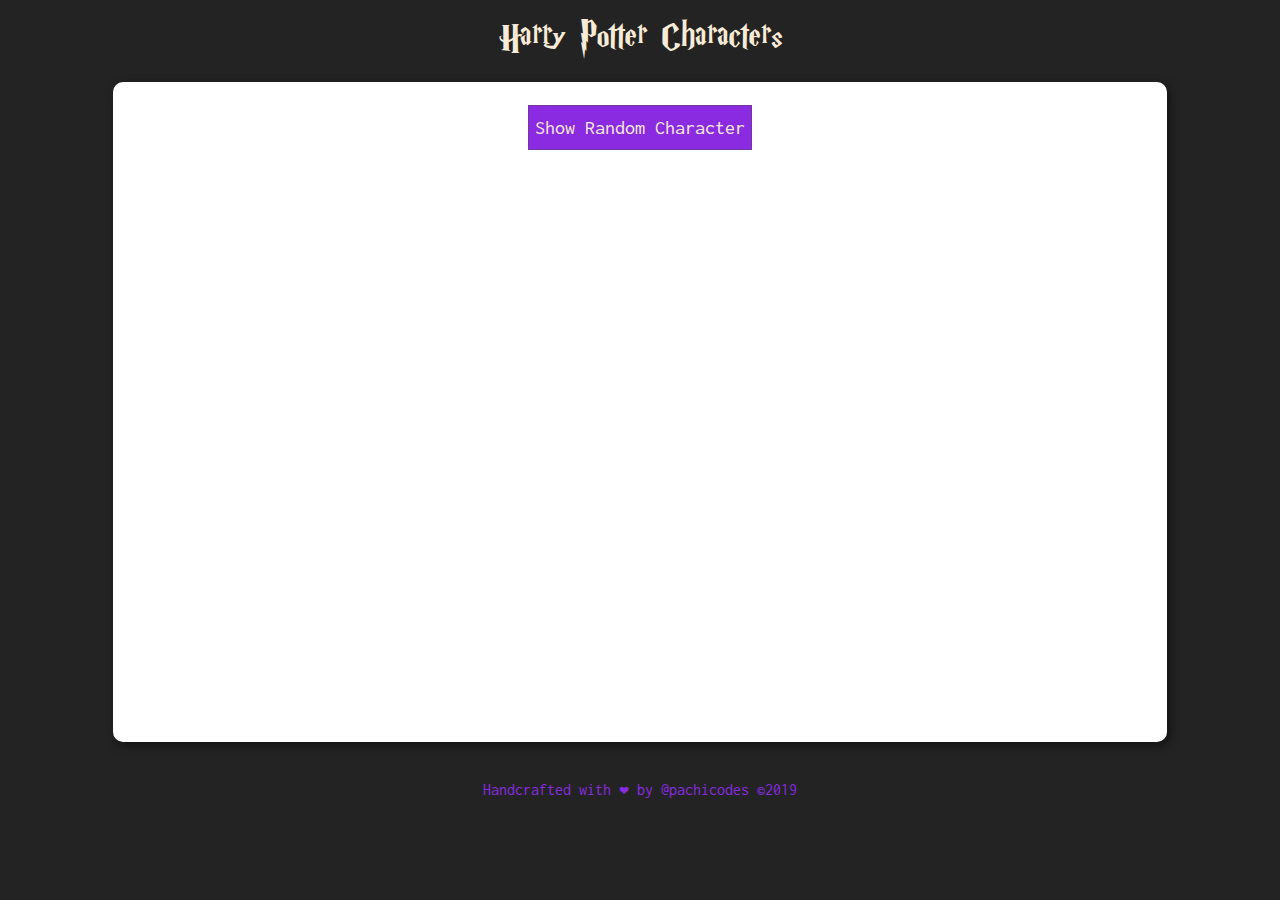
<file: index.html>
<!DOCTYPE html>
<html lang="en">
    <head>
        <meta charset="UTF-8">
        <meta http-equiv="Content-Security-Policy" content="upgrade-insecure-requests">
        <meta name="viewport" content="width=device-width, initial-scale=1.0">
        <meta http-equiv="X-UA-Compatible" content="ie=edge">
        <title>Harry Potter Characters</title>
        <link rel="stylesheet" type="text/css" href="css/reset.css">
        <link rel="stylesheet" type="text/css" href="css/main.css">
        <link href="https://fonts.googleapis.com/css?family=Inconsolata&display=swap" rel="stylesheet">
    </head>
    <body>
        <header>
            <h1>Harry Potter Characters</h1>
        </header>
    
        <main>
            <div>
                <button data-btn class="btn">Show Random Character</button>
            </div>
        
            <div data-res class="res">                       
            </div>
        </main>
    
        <footer class="footer">
            <p class="pachi"><a class="pachi__com" href="http://pachicodes.com/" target="_blank">Handcrafted with &#10084; by @pachicodes ©2019</a> </p>
        </footer>    
    </body>
    
    <script src="js/main.js"></script>  
</html>
</file>
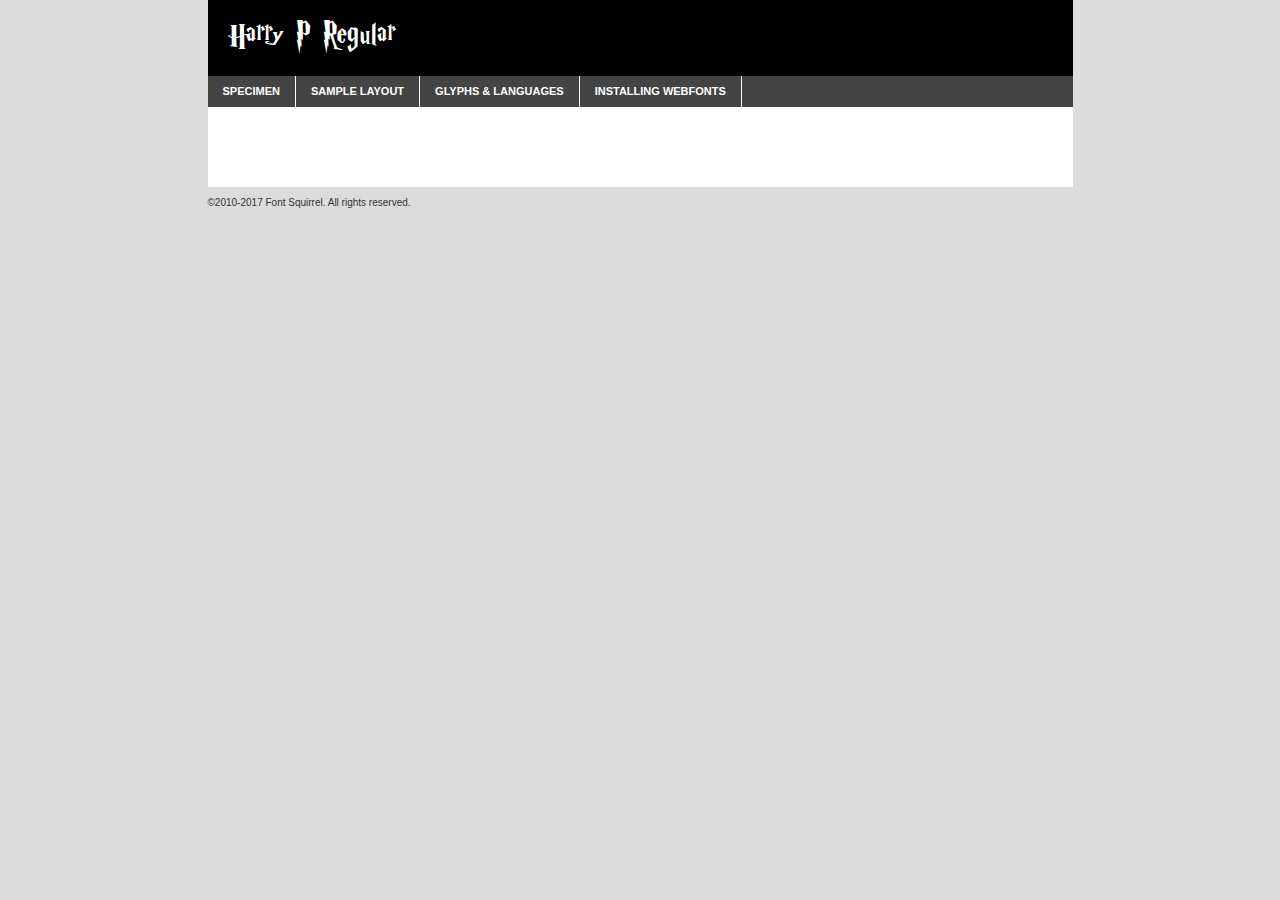
<file: fonts/harry_p/harryp__-demo.html>
<!DOCTYPE html PUBLIC "-//W3C//DTD XHTML 1.0 Transitional//EN"
	"http://www.w3.org/TR/xhtml1/DTD/xhtml1-transitional.dtd">

<html xmlns="http://www.w3.org/1999/xhtml" xml:lang="en" lang="en">
<head>
	<meta http-equiv="Content-Type" content="text/html; charset=utf-8" />
	<script src="http://ajax.googleapis.com/ajax/libs/jquery/1.7.2/jquery.min.js" type="text/javascript" charset="utf-8"></script>
	<script type="text/javascript">
	(function($){$.fn.easyTabs=function(option){var param=jQuery.extend({fadeSpeed:"fast",defaultContent:1,activeClass:'active'},option);$(this).each(function(){var thisId="#"+this.id;if(param.defaultContent==''){param.defaultContent=1;}
	if(typeof param.defaultContent=="number")
	{var defaultTab=$(thisId+" .tabs li:eq("+(param.defaultContent-1)+") a").attr('href').substr(1);}else{var defaultTab=param.defaultContent;}
	$(thisId+" .tabs li a").each(function(){var tabToHide=$(this).attr('href').substr(1);$("#"+tabToHide).addClass('easytabs-tab-content');});hideAll();changeContent(defaultTab);function hideAll(){$(thisId+" .easytabs-tab-content").hide();}
	function changeContent(tabId){hideAll();$(thisId+" .tabs li").removeClass(param.activeClass);$(thisId+" .tabs li a[href=#"+tabId+"]").closest('li').addClass(param.activeClass);if(param.fadeSpeed!="none")
	{$(thisId+" #"+tabId).fadeIn(param.fadeSpeed);}else{$(thisId+" #"+tabId).show();}}
	$(thisId+" .tabs li").click(function(){var tabId=$(this).find('a').attr('href').substr(1);changeContent(tabId);return false;});});}})(jQuery);
	</script>
	<link rel="stylesheet" href="specimen_files/specimen_stylesheet.css" type="text/css" charset="utf-8" />
	<link rel="stylesheet" href="stylesheet.css" type="text/css" charset="utf-8" />

	<style type="text/css">
					body{
				font-family: 'harry_pregular';
							}
		</style>

	<title>Harry P Regular Specimen</title>
	
	
	<script type="text/javascript" charset="utf-8">
		$(document).ready(function() {
			$('#container').easyTabs({defaultContent:1});
		});
	</script>
</head>

<body>
<div id="container">
	<div id="header">
		Harry P Regular	</div>
	<ul class="tabs">
		<li><a href="#specimen">Specimen</a></li>
		<li><a href="#layout">Sample Layout</a></li>
				<li><a href="#glyphs">Glyphs &amp; Languages</a></li>
		<li><a href="#installing">Installing Webfonts</a></li>
		
	</ul>
	
	<div id="main_content">

		
			<div id="specimen">
		
				<div class="section">
					<div class="grid12 firstcol">
						<div class="huge">AaBb</div>
					</div>
				</div>
		
				<div class="section">
					<div class="glyph_range">A&#x200B;B&#x200b;C&#x200b;D&#x200b;E&#x200b;F&#x200b;G&#x200b;H&#x200b;I&#x200b;J&#x200b;K&#x200b;L&#x200b;M&#x200b;N&#x200b;O&#x200b;P&#x200b;Q&#x200b;R&#x200b;S&#x200b;T&#x200b;U&#x200b;V&#x200b;W&#x200b;X&#x200b;Y&#x200b;Z&#x200b;a&#x200b;b&#x200b;c&#x200b;d&#x200b;e&#x200b;f&#x200b;g&#x200b;h&#x200b;i&#x200b;j&#x200b;k&#x200b;l&#x200b;m&#x200b;n&#x200b;o&#x200b;p&#x200b;q&#x200b;r&#x200b;s&#x200b;t&#x200b;u&#x200b;v&#x200b;w&#x200b;x&#x200b;y&#x200b;z&#x200b;1&#x200b;2&#x200b;3&#x200b;4&#x200b;5&#x200b;6&#x200b;7&#x200b;8&#x200b;9&#x200b;0&#x200b;&amp;&#x200b;.&#x200b;,&#x200b;?&#x200b;!&#x200b;&#64;&#x200b;(&#x200b;)&#x200b;#&#x200b;$&#x200b;%&#x200b;*&#x200b;+&#x200b;-&#x200b;=&#x200b;:&#x200b;;</div>
				</div>
				<div class="section">
					<div class="grid12 firstcol">
						<table class="sample_table">
							<tr><td>10</td><td class="size10">abcdefghijklmnopqrstuvwxyzABCDEFGHIJKLMNOPQRSTUVWXYZ0123456789abcdefghijklmnopqrstuvwxyzABCDEFGHIJKLMNOPQRSTUVWXYZ0123456789abcdefghijklmnopqrstuvwxyzABCDEFGHIJKLMNOPQRSTUVWXYZ</td></tr>
							<tr><td>11</td><td class="size11">abcdefghijklmnopqrstuvwxyzABCDEFGHIJKLMNOPQRSTUVWXYZ0123456789abcdefghijklmnopqrstuvwxyzABCDEFGHIJKLMNOPQRSTUVWXYZ0123456789abcdefghijklmnopqrstuvwxyzABCDEFGHIJKLMNOPQRSTUVWXYZ</td></tr>
							<tr><td>12</td><td class="size12">abcdefghijklmnopqrstuvwxyzABCDEFGHIJKLMNOPQRSTUVWXYZ0123456789abcdefghijklmnopqrstuvwxyzABCDEFGHIJKLMNOPQRSTUVWXYZ0123456789abcdefghijklmnopqrstuvwxyzABCDEFGHIJKLMNOPQRSTUVWXYZ</td></tr>
							<tr><td>13</td><td class="size13">abcdefghijklmnopqrstuvwxyzABCDEFGHIJKLMNOPQRSTUVWXYZ0123456789abcdefghijklmnopqrstuvwxyzABCDEFGHIJKLMNOPQRSTUVWXYZ0123456789abcdefghijklmnopqrstuvwxyzABCDEFGHIJKLMNOPQRSTUVWXYZ</td></tr>
							<tr><td>14</td><td class="size14">abcdefghijklmnopqrstuvwxyzABCDEFGHIJKLMNOPQRSTUVWXYZ0123456789abcdefghijklmnopqrstuvwxyzABCDEFGHIJKLMNOPQRSTUVWXYZ0123456789abcdefghijklmnopqrstuvwxyzABCDEFGHIJKLMNOPQRSTUVWXYZ</td></tr>
							<tr><td>16</td><td class="size16">abcdefghijklmnopqrstuvwxyzABCDEFGHIJKLMNOPQRSTUVWXYZ0123456789abcdefghijklmnopqrstuvwxyzABCDEFGHIJKLMNOPQRSTUVWXYZ</td></tr>
							<tr><td>18</td><td class="size18">abcdefghijklmnopqrstuvwxyzABCDEFGHIJKLMNOPQRSTUVWXYZ0123456789abcdefghijklmnopqrstuvwxyzABCDEFGHIJKLMNOPQRSTUVWXYZ</td></tr>
							<tr><td>20</td><td class="size20">abcdefghijklmnopqrstuvwxyzABCDEFGHIJKLMNOPQRSTUVWXYZ0123456789abcdefghijklmnopqrstuvwxyzABCDEFGHIJKLMNOPQRSTUVWXYZ</td></tr>
							<tr><td>24</td><td class="size24">abcdefghijklmnopqrstuvwxyzABCDEFGHIJKLMNOPQRSTUVWXYZ0123456789abcdefghijklmnopqrstuvwxyzABCDEFGHIJKLMNOPQRSTUVWXYZ</td></tr>
							<tr><td>30</td><td class="size30">abcdefghijklmnopqrstuvwxyzABCDEFGHIJKLMNOPQRSTUVWXYZ0123456789abcdefghijklmnopqrstuvwxyzABCDEFGHIJKLMNOPQRSTUVWXYZ</td></tr>
							<tr><td>36</td><td class="size36">abcdefghijklmnopqrstuvwxyzABCDEFGHIJKLMNOPQRSTUVWXYZ0123456789abcdefghijklmnopqrstuvwxyzABCDEFGHIJKLMNOPQRSTUVWXYZ</td></tr>
							<tr><td>48</td><td class="size48">abcdefghijklmnopqrstuvwxyzABCDEFGHIJKLMNOPQRSTUVWXYZ0123456789abcdefghijklmnopqrstuvwxyzABCDEFGHIJKLMNOPQRSTUVWXYZ</td></tr>
							<tr><td>60</td><td class="size60">abcdefghijklmnopqrstuvwxyzABCDEFGHIJKLMNOPQRSTUVWXYZ0123456789abcdefghijklmnopqrstuvwxyzABCDEFGHIJKLMNOPQRSTUVWXYZ</td></tr>
							<tr><td>72</td><td class="size72">abcdefghijklmnopqrstuvwxyzABCDEFGHIJKLMNOPQRSTUVWXYZ0123456789abcdefghijklmnopqrstuvwxyzABCDEFGHIJKLMNOPQRSTUVWXYZ</td></tr>
							<tr><td>90</td><td class="size90">abcdefghijklmnopqrstuvwxyzABCDEFGHIJKLMNOPQRSTUVWXYZ0123456789abcdefghijklmnopqrstuvwxyzABCDEFGHIJKLMNOPQRSTUVWXYZ</td></tr>
						</table>
				
					</div>
			
				</div>
		
		
		
								<div class="section" id="bodycomparison">


										<div id="xheight">
				<div class="fontbody">&#x25FC;&#x25FC;&#x25FC;&#x25FC;&#x25FC;&#x25FC;&#x25FC;&#x25FC;&#x25FC;&#x25FC;&#x25FC;&#x25FC;&#x25FC;&#x25FC;&#x25FC;&#x25FC;&#x25FC;&#x25FC;&#x25FC;&#x25FC;&#x25FC;&#x25FC;&#x25FC;&#x25FC;&#x25FC;&#x25FC;&#x25FC;&#x25FC;&#x25FC;&#x25FC;&#x25FC;&#x25FC;&#x25FC;&#x25FC;&#x25FC;&#x25FC;&#x25FC;&#x25FC;&#x25FC;&#x25FC;&#x25FC;&#x25FC;&#x25FC;&#x25FC;&#x25FC;&#x25FC;&#x25FC;&#x25FC;&#x25FC;&#x25FC;&#x25FC;&#x25FC;&#x25FC;&#x25FC;&#x25FC;&#x25FC;&#x25FC;&#x25FC;&#x25FC;&#x25FC;&#x25FC;&#x25FC;&#x25FC;&#x25FC;&#x25FC;&#x25FC;&#x25FC;&#x25FC;&#x25FC;&#x25FC;&#x25FC;&#x25FC;&#x25FC;&#x25FC;&#x25FC;&#x25FC;&#x25FC;&#x25FC;&#x25FC;&#x25FC;&#x25FC;&#x25FC;&#x25FC;&#x25FC;&#x25FC;&#x25FC;&#x25FC;&#x25FC;&#x25FC;&#x25FC;&#x25FC;&#x25FC;&#x25FC;&#x25FC;&#x25FC;&#x25FC;&#x25FC;&#x25FC;&#x25FC;body</div><div class="arialbody">body</div><div class="verdanabody">body</div><div class="georgiabody">body</div></div>
										<div class="fontbody" style="z-index:1">
											body<span>Harry P Regular</span>
										</div>
										<div class="arialbody" style="z-index:1">
											body<span>Arial</span>
										</div>
										<div class="verdanabody" style="z-index:1">
											body<span>Verdana</span>
										</div>
										<div class="georgiabody" style="z-index:1">
											body<span>Georgia</span>
										</div>



								</div>
		
		
				<div class="section psample psample_row1" id="">
					
					<div class="grid2 firstcol">
						<p class="size10"><span>10.</span>Aenean lacinia bibendum nulla sed consectetur. Fusce dapibus, tellus ac cursus commodo, tortor mauris condimentum nibh, ut fermentum massa justo sit amet risus. Nullam id dolor id nibh ultricies vehicula ut id elit. Cum sociis natoque penatibus et magnis dis parturient montes, nascetur ridiculus mus. Nulla vitae elit libero, a pharetra augue.</p>
			
					</div>
					<div class="grid3">
						<p class="size11"><span>11.</span>Aenean lacinia bibendum nulla sed consectetur. Fusce dapibus, tellus ac cursus commodo, tortor mauris condimentum nibh, ut fermentum massa justo sit amet risus. Nullam id dolor id nibh ultricies vehicula ut id elit. Cum sociis natoque penatibus et magnis dis parturient montes, nascetur ridiculus mus. Nulla vitae elit libero, a pharetra augue.</p>
			
					</div>
					<div class="grid3">
						<p class="size12"><span>12.</span>Aenean lacinia bibendum nulla sed consectetur. Fusce dapibus, tellus ac cursus commodo, tortor mauris condimentum nibh, ut fermentum massa justo sit amet risus. Nullam id dolor id nibh ultricies vehicula ut id elit. Cum sociis natoque penatibus et magnis dis parturient montes, nascetur ridiculus mus. Nulla vitae elit libero, a pharetra augue.</p>
			
					</div>
					<div class="grid4">
						<p class="size13"><span>13.</span>Aenean lacinia bibendum nulla sed consectetur. Fusce dapibus, tellus ac cursus commodo, tortor mauris condimentum nibh, ut fermentum massa justo sit amet risus. Nullam id dolor id nibh ultricies vehicula ut id elit. Cum sociis natoque penatibus et magnis dis parturient montes, nascetur ridiculus mus. Nulla vitae elit libero, a pharetra augue.</p>
			
					</div>
					<div class="white_blend"></div>
					
				</div>
				<div class="section psample psample_row2" id="">
					<div class="grid3 firstcol">
						<p class="size14"><span>14.</span>Aenean lacinia bibendum nulla sed consectetur. Fusce dapibus, tellus ac cursus commodo, tortor mauris condimentum nibh, ut fermentum massa justo sit amet risus. Nullam id dolor id nibh ultricies vehicula ut id elit. Cum sociis natoque penatibus et magnis dis parturient montes, nascetur ridiculus mus. Nulla vitae elit libero, a pharetra augue.</p>
			
					</div>
					<div class="grid4">
						<p class="size16"><span>16.</span>Aenean lacinia bibendum nulla sed consectetur. Fusce dapibus, tellus ac cursus commodo, tortor mauris condimentum nibh, ut fermentum massa justo sit amet risus. Nullam id dolor id nibh ultricies vehicula ut id elit. Cum sociis natoque penatibus et magnis dis parturient montes, nascetur ridiculus mus. Nulla vitae elit libero, a pharetra augue.</p>
			
					</div>
					<div class="grid5">
						<p class="size18"><span>18.</span>Aenean lacinia bibendum nulla sed consectetur. Fusce dapibus, tellus ac cursus commodo, tortor mauris condimentum nibh, ut fermentum massa justo sit amet risus. Nullam id dolor id nibh ultricies vehicula ut id elit. Cum sociis natoque penatibus et magnis dis parturient montes, nascetur ridiculus mus. Nulla vitae elit libero, a pharetra augue.</p>
			
					</div>

					<div class="white_blend"></div>

				</div>
				
				<div class="section psample psample_row3" id="">
					<div class="grid5 firstcol">
						<p class="size20"><span>20.</span>Aenean lacinia bibendum nulla sed consectetur. Fusce dapibus, tellus ac cursus commodo, tortor mauris condimentum nibh, ut fermentum massa justo sit amet risus. Nullam id dolor id nibh ultricies vehicula ut id elit. Cum sociis natoque penatibus et magnis dis parturient montes, nascetur ridiculus mus. Nulla vitae elit libero, a pharetra augue.</p>
					</div>
					<div class="grid7">
						<p class="size24"><span>24.</span>Aenean lacinia bibendum nulla sed consectetur. Fusce dapibus, tellus ac cursus commodo, tortor mauris condimentum nibh, ut fermentum massa justo sit amet risus. Nullam id dolor id nibh ultricies vehicula ut id elit. Cum sociis natoque penatibus et magnis dis parturient montes, nascetur ridiculus mus. Nulla vitae elit libero, a pharetra augue.</p>
					</div>
					
					<div class="white_blend"></div>
					
				</div>
				
				<div class="section psample psample_row4" id="">
					<div class="grid12 firstcol">
						<p class="size30"><span>30.</span>Aenean lacinia bibendum nulla sed consectetur. Fusce dapibus, tellus ac cursus commodo, tortor mauris condimentum nibh, ut fermentum massa justo sit amet risus. Nullam id dolor id nibh ultricies vehicula ut id elit. Cum sociis natoque penatibus et magnis dis parturient montes, nascetur ridiculus mus. Nulla vitae elit libero, a pharetra augue.</p>
					</div>
					<div class="white_blend"></div>
					
				</div>
				
				
				
				<div class="section psample psample_row1 fullreverse">
					<div class="grid2 firstcol">
						<p class="size10"><span>10.</span>Aenean lacinia bibendum nulla sed consectetur. Fusce dapibus, tellus ac cursus commodo, tortor mauris condimentum nibh, ut fermentum massa justo sit amet risus. Nullam id dolor id nibh ultricies vehicula ut id elit. Cum sociis natoque penatibus et magnis dis parturient montes, nascetur ridiculus mus. Nulla vitae elit libero, a pharetra augue.</p>
			
					</div>
					<div class="grid3">
						<p class="size11"><span>11.</span>Aenean lacinia bibendum nulla sed consectetur. Fusce dapibus, tellus ac cursus commodo, tortor mauris condimentum nibh, ut fermentum massa justo sit amet risus. Nullam id dolor id nibh ultricies vehicula ut id elit. Cum sociis natoque penatibus et magnis dis parturient montes, nascetur ridiculus mus. Nulla vitae elit libero, a pharetra augue.</p>
			
					</div>
					<div class="grid3">
						<p class="size12"><span>12.</span>Aenean lacinia bibendum nulla sed consectetur. Fusce dapibus, tellus ac cursus commodo, tortor mauris condimentum nibh, ut fermentum massa justo sit amet risus. Nullam id dolor id nibh ultricies vehicula ut id elit. Cum sociis natoque penatibus et magnis dis parturient montes, nascetur ridiculus mus. Nulla vitae elit libero, a pharetra augue.</p>
			
					</div>
					<div class="grid4">
						<p class="size13"><span>13.</span>Aenean lacinia bibendum nulla sed consectetur. Fusce dapibus, tellus ac cursus commodo, tortor mauris condimentum nibh, ut fermentum massa justo sit amet risus. Nullam id dolor id nibh ultricies vehicula ut id elit. Cum sociis natoque penatibus et magnis dis parturient montes, nascetur ridiculus mus. Nulla vitae elit libero, a pharetra augue.</p>
			
					</div>
					<div class="black_blend"></div>
					
				</div>
				
				<div class="section psample psample_row2 fullreverse">
					<div class="grid3 firstcol">
						<p class="size14"><span>14.</span>Aenean lacinia bibendum nulla sed consectetur. Fusce dapibus, tellus ac cursus commodo, tortor mauris condimentum nibh, ut fermentum massa justo sit amet risus. Nullam id dolor id nibh ultricies vehicula ut id elit. Cum sociis natoque penatibus et magnis dis parturient montes, nascetur ridiculus mus. Nulla vitae elit libero, a pharetra augue.</p>
			
					</div>
					<div class="grid4">
						<p class="size16"><span>16.</span>Aenean lacinia bibendum nulla sed consectetur. Fusce dapibus, tellus ac cursus commodo, tortor mauris condimentum nibh, ut fermentum massa justo sit amet risus. Nullam id dolor id nibh ultricies vehicula ut id elit. Cum sociis natoque penatibus et magnis dis parturient montes, nascetur ridiculus mus. Nulla vitae elit libero, a pharetra augue.</p>
			
					</div>
					<div class="grid5">
						<p class="size18"><span>18.</span>Aenean lacinia bibendum nulla sed consectetur. Fusce dapibus, tellus ac cursus commodo, tortor mauris condimentum nibh, ut fermentum massa justo sit amet risus. Nullam id dolor id nibh ultricies vehicula ut id elit. Cum sociis natoque penatibus et magnis dis parturient montes, nascetur ridiculus mus. Nulla vitae elit libero, a pharetra augue.</p>
			
					</div>
					<div class="black_blend"></div>

				</div>
				
				<div class="section psample fullreverse psample_row3" id="">
					<div class="grid5 firstcol">
						<p class="size20"><span>20.</span>Aenean lacinia bibendum nulla sed consectetur. Fusce dapibus, tellus ac cursus commodo, tortor mauris condimentum nibh, ut fermentum massa justo sit amet risus. Nullam id dolor id nibh ultricies vehicula ut id elit. Cum sociis natoque penatibus et magnis dis parturient montes, nascetur ridiculus mus. Nulla vitae elit libero, a pharetra augue.</p>
					</div>
					<div class="grid7">
						<p class="size24"><span>24.</span>Aenean lacinia bibendum nulla sed consectetur. Fusce dapibus, tellus ac cursus commodo, tortor mauris condimentum nibh, ut fermentum massa justo sit amet risus. Nullam id dolor id nibh ultricies vehicula ut id elit. Cum sociis natoque penatibus et magnis dis parturient montes, nascetur ridiculus mus. Nulla vitae elit libero, a pharetra augue.</p>
					</div>
					
					<div class="black_blend"></div>
					
				</div>
				
				<div class="section psample fullreverse psample_row4" id="" style="border-bottom: 20px #000 solid;">
					<div class="grid12 firstcol">
						<p class="size30"><span>30.</span>Aenean lacinia bibendum nulla sed consectetur. Fusce dapibus, tellus ac cursus commodo, tortor mauris condimentum nibh, ut fermentum massa justo sit amet risus. Nullam id dolor id nibh ultricies vehicula ut id elit. Cum sociis natoque penatibus et magnis dis parturient montes, nascetur ridiculus mus. Nulla vitae elit libero, a pharetra augue.</p>
					</div>
					<div class="black_blend"></div>
					
				</div>
				
				
				
				
			</div>
			
			<div id="layout">
				
				<div class="section">
					
					<div class="grid12 firstcol">
						<h1>Lorem Ipsum Dolor</h1>
						<h2>Etiam porta sem malesuada magna mollis euismod</h2>
						
						<p class="byline">By <a href="#link">Aenean Lacinia</a></p>
					</div>
				</div>
				<div class="section">
					<div class="grid8 firstcol">
						<p class="large">Donec sed odio dui. Morbi leo risus, porta ac consectetur ac, vestibulum at eros. Fusce dapibus, tellus ac cursus commodo, tortor mauris condimentum nibh, ut fermentum massa justo sit amet risus. </p>

						
						<h3>Pellentesque ornare sem</h3>

						<p>Maecenas sed diam eget risus varius blandit sit amet non magna. Maecenas faucibus mollis interdum. Donec ullamcorper nulla non metus auctor fringilla. Nullam id dolor id nibh ultricies vehicula ut id elit. Nullam id dolor id nibh ultricies vehicula ut id elit. </p>

						<p>Aenean eu leo quam. Pellentesque ornare sem lacinia quam venenatis vestibulum. Lorem ipsum dolor sit amet, consectetur adipiscing elit. Cum sociis natoque penatibus et magnis dis parturient montes, nascetur ridiculus mus. </p>

						<p>Nulla vitae elit libero, a pharetra augue. Praesent commodo cursus magna, vel scelerisque nisl consectetur et. Aenean lacinia bibendum nulla sed consectetur. </p>

						<p>Nullam quis risus eget urna mollis ornare vel eu leo. Nullam quis risus eget urna mollis ornare vel eu leo. Maecenas sed diam eget risus varius blandit sit amet non magna. Donec ullamcorper nulla non metus auctor fringilla. </p>

						<h3>Cras mattis consectetur</h3>

						<p>Aenean eu leo quam. Pellentesque ornare sem lacinia quam venenatis vestibulum. Aenean lacinia bibendum nulla sed consectetur. Integer posuere erat a ante venenatis dapibus posuere velit aliquet. Cras mattis consectetur purus sit amet fermentum. </p>

						<p>Nullam id dolor id nibh ultricies vehicula ut id elit. Nullam quis risus eget urna mollis ornare vel eu leo. Cras mattis consectetur purus sit amet fermentum.</p>
					</div>
					
					<div class="grid4 sidebar">
						
						<div class="box reverse">
							<p class="last">Nullam quis risus eget urna mollis ornare vel eu leo. Donec ullamcorper nulla non metus auctor fringilla. Cras mattis consectetur purus sit amet fermentum. Sed posuere consectetur est at lobortis. Lorem ipsum dolor sit amet, consectetur adipiscing elit. </p>
						</div>
						
						<p class="caption">Maecenas sed diam eget risus varius.</p>

						<p>Vestibulum id ligula porta felis euismod semper. Integer posuere erat a ante venenatis dapibus posuere velit aliquet. Vestibulum id ligula porta felis euismod semper. Sed posuere consectetur est at lobortis. Maecenas sed diam eget risus varius blandit sit amet non magna. Fusce dapibus, tellus ac cursus commodo, tortor mauris condimentum nibh, ut fermentum massa justo sit amet risus. </p>

					

						<p>Duis mollis, est non commodo luctus, nisi erat porttitor ligula, eget lacinia odio sem nec elit. Aenean lacinia bibendum nulla sed consectetur. Vivamus sagittis lacus vel augue laoreet rutrum faucibus dolor auctor. Aenean lacinia bibendum nulla sed consectetur. Nullam quis risus eget urna mollis ornare vel eu leo. </p>

						<p>Praesent commodo cursus magna, vel scelerisque nisl consectetur et. Donec ullamcorper nulla non metus auctor fringilla. Maecenas faucibus mollis interdum. Fusce dapibus, tellus ac cursus commodo, tortor mauris condimentum nibh, ut fermentum massa justo sit amet risus. </p>

					</div>
				</div>
				
			</div>


			



		<div id="glyphs">
			<div class="section">
				<div class="grid12 firstcol">
			
				<h1>Language Support</h1>
				<p>The subset of Harry P Regular in this kit supports the following languages:<br />
			
					English, Arrernte, Bislama, Cebuano, Fijian, Gilbertese, Hmong, Ibanag, Iloko_ilokano, Interglossa_glosa, Interlingua, Lojban, Norfolk_pitcairnese, Oromo, Rotokas, Seychelles_creole, Shona, Somali, Southern_ndebele, Swahili, Swati_swazi, Tok_pisin, Warlpiri, Xhosa, Zulu, Latinbasic				</p>
				<h1>Glyph Chart</h1>
				<p>The subset of Harry P Regular in this kit includes all the glyphs listed below. Unicode entities are included above each glyph to help you insert individual characters into your layout.</p>
				<div id="glyph_chart">
			
																				 <div><p>&amp;#13;</p>&#13;</div>
																				 <div><p>&amp;#32;</p>&#32;</div>
																				 <div><p>&amp;#33;</p>&#33;</div>
																				 <div><p>&amp;#34;</p>&#34;</div>
																				 <div><p>&amp;#36;</p>&#36;</div>
																				 <div><p>&amp;#37;</p>&#37;</div>
																				 <div><p>&amp;#39;</p>&#39;</div>
																				 <div><p>&amp;#40;</p>&#40;</div>
																				 <div><p>&amp;#41;</p>&#41;</div>
																				 <div><p>&amp;#42;</p>&#42;</div>
																				 <div><p>&amp;#43;</p>&#43;</div>
																				 <div><p>&amp;#44;</p>&#44;</div>
																				 <div><p>&amp;#45;</p>&#45;</div>
																				 <div><p>&amp;#46;</p>&#46;</div>
																				 <div><p>&amp;#47;</p>&#47;</div>
																				 <div><p>&amp;#48;</p>&#48;</div>
																				 <div><p>&amp;#49;</p>&#49;</div>
																				 <div><p>&amp;#50;</p>&#50;</div>
																				 <div><p>&amp;#51;</p>&#51;</div>
																				 <div><p>&amp;#52;</p>&#52;</div>
																				 <div><p>&amp;#53;</p>&#53;</div>
																				 <div><p>&amp;#54;</p>&#54;</div>
																				 <div><p>&amp;#55;</p>&#55;</div>
																				 <div><p>&amp;#56;</p>&#56;</div>
																				 <div><p>&amp;#57;</p>&#57;</div>
																				 <div><p>&amp;#58;</p>&#58;</div>
																				 <div><p>&amp;#59;</p>&#59;</div>
																				 <div><p>&amp;#61;</p>&#61;</div>
																				 <div><p>&amp;#63;</p>&#63;</div>
																				 <div><p>&amp;#65;</p>&#65;</div>
																				 <div><p>&amp;#66;</p>&#66;</div>
																				 <div><p>&amp;#67;</p>&#67;</div>
																				 <div><p>&amp;#68;</p>&#68;</div>
																				 <div><p>&amp;#69;</p>&#69;</div>
																				 <div><p>&amp;#70;</p>&#70;</div>
																				 <div><p>&amp;#71;</p>&#71;</div>
																				 <div><p>&amp;#72;</p>&#72;</div>
																				 <div><p>&amp;#73;</p>&#73;</div>
																				 <div><p>&amp;#74;</p>&#74;</div>
																				 <div><p>&amp;#75;</p>&#75;</div>
																				 <div><p>&amp;#76;</p>&#76;</div>
																				 <div><p>&amp;#77;</p>&#77;</div>
																				 <div><p>&amp;#78;</p>&#78;</div>
																				 <div><p>&amp;#79;</p>&#79;</div>
																				 <div><p>&amp;#80;</p>&#80;</div>
																				 <div><p>&amp;#81;</p>&#81;</div>
																				 <div><p>&amp;#82;</p>&#82;</div>
																				 <div><p>&amp;#83;</p>&#83;</div>
																				 <div><p>&amp;#84;</p>&#84;</div>
																				 <div><p>&amp;#85;</p>&#85;</div>
																				 <div><p>&amp;#86;</p>&#86;</div>
																				 <div><p>&amp;#87;</p>&#87;</div>
																				 <div><p>&amp;#88;</p>&#88;</div>
																				 <div><p>&amp;#89;</p>&#89;</div>
																				 <div><p>&amp;#90;</p>&#90;</div>
																				 <div><p>&amp;#92;</p>&#92;</div>
																				 <div><p>&amp;#94;</p>&#94;</div>
																				 <div><p>&amp;#97;</p>&#97;</div>
																				 <div><p>&amp;#98;</p>&#98;</div>
																				 <div><p>&amp;#99;</p>&#99;</div>
																				 <div><p>&amp;#100;</p>&#100;</div>
																				 <div><p>&amp;#101;</p>&#101;</div>
																				 <div><p>&amp;#102;</p>&#102;</div>
																				 <div><p>&amp;#103;</p>&#103;</div>
																				 <div><p>&amp;#104;</p>&#104;</div>
																				 <div><p>&amp;#105;</p>&#105;</div>
																				 <div><p>&amp;#106;</p>&#106;</div>
																				 <div><p>&amp;#107;</p>&#107;</div>
																				 <div><p>&amp;#108;</p>&#108;</div>
																				 <div><p>&amp;#109;</p>&#109;</div>
																				 <div><p>&amp;#110;</p>&#110;</div>
																				 <div><p>&amp;#111;</p>&#111;</div>
																				 <div><p>&amp;#112;</p>&#112;</div>
																				 <div><p>&amp;#113;</p>&#113;</div>
																				 <div><p>&amp;#114;</p>&#114;</div>
																				 <div><p>&amp;#115;</p>&#115;</div>
																				 <div><p>&amp;#116;</p>&#116;</div>
																				 <div><p>&amp;#117;</p>&#117;</div>
																				 <div><p>&amp;#118;</p>&#118;</div>
																				 <div><p>&amp;#119;</p>&#119;</div>
																				 <div><p>&amp;#120;</p>&#120;</div>
																				 <div><p>&amp;#121;</p>&#121;</div>
																				 <div><p>&amp;#122;</p>&#122;</div>
																				 <div><p>&amp;#124;</p>&#124;</div>
																				 <div><p>&amp;#160;</p>&#160;</div>
																				 <div><p>&amp;#161;</p>&#161;</div>
																				 <div><p>&amp;#162;</p>&#162;</div>
																				 <div><p>&amp;#163;</p>&#163;</div>
																				 <div><p>&amp;#164;</p>&#164;</div>
																				 <div><p>&amp;#165;</p>&#165;</div>
																				 <div><p>&amp;#166;</p>&#166;</div>
																				 <div><p>&amp;#167;</p>&#167;</div>
																				 <div><p>&amp;#173;</p>&#173;</div>
																				 <div><p>&amp;#8192;</p>&#8192;</div>
																				 <div><p>&amp;#8193;</p>&#8193;</div>
																				 <div><p>&amp;#8194;</p>&#8194;</div>
																				 <div><p>&amp;#8195;</p>&#8195;</div>
																				 <div><p>&amp;#8196;</p>&#8196;</div>
																				 <div><p>&amp;#8197;</p>&#8197;</div>
																				 <div><p>&amp;#8198;</p>&#8198;</div>
																				 <div><p>&amp;#8199;</p>&#8199;</div>
																				 <div><p>&amp;#8200;</p>&#8200;</div>
																				 <div><p>&amp;#8201;</p>&#8201;</div>
																				 <div><p>&amp;#8202;</p>&#8202;</div>
																				 <div><p>&amp;#8208;</p>&#8208;</div>
																				 <div><p>&amp;#8209;</p>&#8209;</div>
																				 <div><p>&amp;#8210;</p>&#8210;</div>
																				 <div><p>&amp;#8211;</p>&#8211;</div>
																				 <div><p>&amp;#8212;</p>&#8212;</div>
																				 <div><p>&amp;#8216;</p>&#8216;</div>
																				 <div><p>&amp;#8217;</p>&#8217;</div>
																				 <div><p>&amp;#8220;</p>&#8220;</div>
																				 <div><p>&amp;#8221;</p>&#8221;</div>
																				 <div><p>&amp;#8239;</p>&#8239;</div>
																				 <div><p>&amp;#8287;</p>&#8287;</div>
																				 <div><p>&amp;#9724;</p>&#9724;</div>
																																						</div>	
				</div>
		
		
			</div>
		</div>
		
		
		<div id="specs">
			
		</div>
	
		<div id="installing">
			<div class="section">
				<div class="grid7 firstcol">
					<h1>Installing Webfonts</h1>
					
					<p>Webfonts are supported by all major browser platforms but not all in the same way. There are currently four different font formats that must be included in order to target all browsers. This includes TTF, WOFF, EOT and SVG.</p>
					
					<h2>1. Upload your webfonts</h2>
					<p>You must upload your webfont kit to your website. They should be in or near the same directory as your CSS files.</p>
					
					<h2>2. Include the webfont stylesheet</h2>
					<p>A special CSS @font-face declaration helps the various browsers select the appropriate font it needs without causing you a bunch of headaches. Learn more about this syntax by reading the <a href="https://www.fontspring.com/blog/further-hardening-of-the-bulletproof-syntax">Fontspring blog post</a> about it. The code for it is as follows:</p>


<code>
@font-face{ 
	font-family: 'MyWebFont';
	src: url('WebFont.eot');
	src: url('WebFont.eot?#iefix') format('embedded-opentype'),
	     url('WebFont.woff') format('woff'),
	     url('WebFont.ttf') format('truetype'),
	     url('WebFont.svg#webfont') format('svg');
}
</code>

	<p>We've already gone ahead and generated the code for you. All you have to do is link to the stylesheet in your HTML, like this:</p>
	<code>&lt;link rel=&quot;stylesheet&quot; href=&quot;stylesheet.css&quot; type=&quot;text/css&quot; charset=&quot;utf-8&quot; /&gt;</code>

					<h2>3. Modify your own stylesheet</h2>
					<p>To take advantage of your new fonts, you must tell your stylesheet to use them. Look at the original @font-face declaration above and find the property called "font-family." The name linked there will be what you use to reference the font. Prepend that webfont name to the font stack in the "font-family" property, inside the selector you want to change. For example:</p>
<code>p { font-family: 'WebFont', Arial, sans-serif; }</code>

<h2>4. Test</h2>
<p>Getting webfonts to work cross-browser <em>can</em> be tricky. Use the information in the sidebar to help you if you find that fonts aren't loading in a particular browser.</p>
				</div>
				
				<div class="grid5 sidebar">
					<div class="box">
						<h2>Troubleshooting<br />Font-Face Problems</h2>
						<p>Having trouble getting your webfonts to load in your new website? Here are some tips to sort out what might be the problem.</p>

						<h3>Fonts not showing in any browser</h3>

						<p>This sounds like you need to work on the plumbing. You either did not upload the fonts to the correct directory, or you did not link the fonts properly in the CSS. If you've confirmed that all this is correct and you still have a problem, take a look at your .htaccess file and see if requests are getting intercepted.</p>

						<h3>Fonts not loading in iPhone or iPad</h3>

						<p>The most common problem here is that you are serving the fonts from an IIS server. IIS refuses to serve files that have unknown MIME types. If that is the case, you must set the MIME type for SVG to "image/svg+xml" in the server settings. Follow these instructions from Microsoft if you need help.</p>

						<h3>Fonts not loading in Firefox</h3>

						<p>The primary reason for this failure? You are still using a version Firefox older than 3.5. So upgrade already! If that isn't it, then you are very likely serving fonts from a different domain. Firefox requires that all font assets be served from the same domain. Lastly it is possible that you need to add WOFF to your list of MIME types (if you are serving via IIS.)</p>

						<h3>Fonts not loading in IE</h3>

						<p>Are you looking at Internet Explorer on an actual Windows machine or are you cheating by using a service like Adobe BrowserLab? Many of these screenshot services do not render @font-face for IE. Best to test it on a real machine.</p>

						<h3>Fonts not loading in IE9</h3>

						<p>IE9, like Firefox, requires that fonts be served from the same domain as the website. Make sure that is the case.</p>
					</div>
				</div>
			</div>
			
		</div>
	
	</div>
	<div id="footer">
		<p>&copy;2010-2017 Font Squirrel. All rights reserved.</p>
	</div>
</div>
</body>
</html>
</file>
<file: css/main.css>
@font-face {
    font-family: 'harry';
    src: url('../fonts/harry_p/harryp__-webfont.woff2') format('woff2'),
         url('../fonts/harry_p/harryp__-webfont.woff') format('woff');
    font-weight: normal;
    font-style: normal;
}

body {
    font-family: 'Inconsolata', monospace;
    font-size: 1em;
    background-color: rgb(36, 35, 35);
    color: antiquewhite;
    text-align: center;
}

h1 {
    font-size: 42px;
    padding: 20px;
    font-family: 'harry';
}

h2 {
    color: black;
    font-size: 28px;
    padding: 20px;
}
button {
    background-color: blueviolet;
    color: antiquewhite;
    border: 1px solid #70389e;
    font-size: 20px;
    font-family: 'Inconsolata', monospace;
    height: 45px;
}

button:hover{
    background-color: aquamarine;
    color: black;
    cursor: pointer;
}

main {
    background: #fff;
    border-radius: 10px;
    padding: 15px;
    width: 80%;
    height: 70vh;
    margin: 0 auto;
    box-shadow: 3px 3px 10px rgba(0, 0, 0, 0.534);
}

div{
    text-align: center;
    padding: 8px;
}

footer {
    color: #fff;
    text-align: center;
    margin: 40px;
}

a {
    text-decoration: none;
    color: blueviolet;
}

img {
    max-height: 30vh;
    max-width: 75%;
    padding: 20px;
}

a:hover {
    background-color: aqua;
}

@media (min-width: 1281px) {
    main {
        max-width: 60%;
    }
}
</file>
<file: fonts/harry_p/stylesheet.css>
/*! Generated by Font Squirrel (https://www.fontsquirrel.com) on September 12, 2019 */



@font-face {
    font-family: 'harry_pregular';
    src: url('harryp__-webfont.woff2') format('woff2'),
         url('harryp__-webfont.woff') format('woff');
    font-weight: normal;
    font-style: normal;

}
</file>
<file: fonts/harry_p/specimen_files/specimen_stylesheet.css>
@import url('grid_12-825-55-15.css');

/*  
	CSS Reset by Eric Meyer - Released under Public Domain
    http://meyerweb.com/eric/tools/css/reset/
*/
html, body, div, span, applet, object, iframe,
h1, h2, h3, h4, h5, h6, p, blockquote, pre,
a, abbr, acronym, address, big, cite, code,
del, dfn, em, font, img, ins, kbd, q, s, samp,
small, strike, strong, sub, sup, tt, var,
b, u, i, center, dl, dt, dd, ol, ul, li,
fieldset, form, label, legend, table, 
caption, tbody, tfoot, thead, tr, th, td 
                  {margin: 0;padding: 0;border: 0;outline: 0;
                  font-size: 100%;vertical-align: baseline;
                  background: transparent;}
body              {line-height: 1;}
ol, ul            {list-style: none;}
blockquote, q     {quotes: none;}
blockquote:before, blockquote:after,
q:before, q:after {content: '';	content: none;}
:focus            {outline: 0;}
ins               {text-decoration: none;}
del               {text-decoration: line-through;}
table             {border-collapse: collapse;border-spacing: 0;}




body {
	color: #000;
	background-color: #dcdcdc;
}

a {
	text-decoration: none;
	color: #1883ba;
}

h1{
	font-size: 32px;
	font-weight: normal;
	font-style: normal;
	margin-bottom: 18px;
}

h2{
	font-size: 18px;
}

#container {
	width: 865px;
	margin: 0px auto;
}


#header {
	padding: 20px;
	font-size: 36px;
	background-color: #000;
	color: #fff;
}

#header span {
	color: #666;
}
#main_content {
	background-color: #fff;
	padding: 60px 20px 20px;
}


#footer p {
	margin: 0;
	padding-top: 10px;
	padding-bottom: 50px;
	color: #333;
	font: 10px Arial, sans-serif;
}

.tabs {
	width: 100%;
	height: 31px;
	background-color: #444;
}
.tabs li {
	float:  left;
	margin: 0;
	overflow: hidden;
	background-color: #444;
}
.tabs li a {
	display: block;
	color: #fff;
	text-decoration: none;
	font: bold 11px/11px 'Arial';
	text-transform: uppercase;
	padding: 10px 15px;
	border-right: 1px solid #fff;
}

.tabs li a:hover {
		background-color: #00b3ff;

}

.tabs li.active a {
	color:  #000;
	background-color: #fff;
}



div.huge {
	
	font-size: 300px;
	line-height: 1em;
	padding: 0;
	letter-spacing: -.02em;
	overflow: hidden;
}
div.glyph_range {
	font-size: 72px;
	line-height: 1.1em;
}

.size10{ font-size: 10px; }
.size11{ font-size: 11px; }
.size12{ font-size: 12px; }
.size13{ font-size: 13px; }
.size14{ font-size: 14px; }
.size16{ font-size: 16px; }
.size18{ font-size: 18px; }
.size20{ font-size: 20px; }
.size24{ font-size: 24px; }
.size30{ font-size: 30px; }
.size36{ font-size: 36px; }
.size48{ font-size: 48px; }
.size60{ font-size: 60px; }
.size72{ font-size: 72px; }
.size90{ font-size: 90px; }


.psample_row1 {	height: 120px;}
.psample_row1 {	height: 120px;}
.psample_row2 {	height: 160px;}
.psample_row3 {	height: 160px;}
.psample_row4 {	height: 160px;}

.psample {
	overflow: hidden;
	position: relative;
}
.psample p {
	line-height: 1.3em;
	display: block;
	overflow: hidden;
	margin: 0;
}

.psample span {
	margin-right: .5em;
}

.white_blend {
	width: 100%;
	height: 61px;
	background-image: url([data-uri]);
	position: absolute;
	bottom: 0;
}
.black_blend {
	width: 100%;
	height: 61px;
	background-image: url([data-uri]);
	position: absolute;
	bottom: 0;
}
.fullreverse {
	background:  #000 !important;
	color:  #fff !important;
	margin-left: -20px;
	padding-left: 20px;
	margin-right: -20px;
	padding-right: 20px;
	padding: 20px;
	margin-bottom:0;
}


.sample_table td {
	padding-top: 3px;
	padding-bottom:5px;
	padding-left: 5px;
	vertical-align: middle;
	line-height: 1.2em;
}

.sample_table td:first-child {
	background-color: #eee;
	text-align: right;
	padding-right: 5px;
	padding-left: 0;
	padding: 5px;
	font: 11px/12px "Courier New", Courier, mono;
}

code {
	white-space: pre;
	background-color: #eee;
	display: block;
	padding: 10px;
	margin-bottom: 18px;
	overflow: auto;
}


.bottom,.last 	{margin-bottom:0 !important; padding-bottom:0 !important;}

.box  { 
  padding: 18px; 
  margin-bottom: 18px; 
  background: #eee; 
}

.reverse,.reversed { background:  #000 !important;color:  #fff !important; border: none !important;}

#bodycomparison {
	position: relative;
	overflow: hidden;
	font-size: 72px;
	height: 90px;
	white-space: nowrap;
}

#bodycomparison div{
	font-size: 72px;
	line-height: 90px;
	display: inline;
	margin: 0 15px 0 0;
	padding: 0;
}

#bodycomparison div span{
	font: 10px Arial;
	position: absolute;
	left: 0;
}
#xheight {
	float: none;
	position: absolute;
	color: #d9f3ff;
	font-size: 72px;
	line-height: 90px;
}

.fontbody {
 position: relative;
}
.arialbody{
	font-family: Arial;
	position: relative;
}
.verdanabody{
	font-family: Verdana;
	position: relative;
}
.georgiabody{
	font-family: Georgia;
	position: relative;
}

/* @group Layout page
 */

#layout h1 {
	font-size: 36px;
	line-height: 42px;
	font-weight: normal;
	font-style: normal;
}

#layout h2 {
	font-size: 24px;
	line-height: 23px;
	font-weight: normal;
	font-style: normal;
}

#layout h3 {
	font-size: 22px;
	line-height: 1.4em;
	margin-top: 1em;
	font-weight: normal;
	font-style: normal;
}


#layout p.byline {
	font-size: 12px;
	margin-top: 18px;
	line-height: 12px;
	margin-bottom: 0;
}
#layout p {
	font-size: 14px;
	line-height: 21px;
	margin-bottom: .5em;
}

#layout p.large{
	font-size: 18px;
	line-height: 26px;
}

#layout .sidebar p{
	font-size: 12px;
	line-height: 1.4em;
}

#layout p.caption {
	font-size: 10px;
	margin-top: -16px;
	margin-bottom: 18px;
}

/* @end */

/* @group Glyphs */

#glyph_chart div{
	background-color: #d9f3ff;
	color: black;
	float: left;
	font-size: 36px;
	height: 1.2em;
	line-height: 1.2em;
	margin-bottom: 1px;
	margin-right: 1px;
	text-align: center;
	width: 1.2em;
	position: relative;
	padding: .6em .2em .2em;
}

#glyph_chart div p {
	position: absolute;
	left: 0;
	top: 0;
	display: block;
	text-align: center;
	font: bold 9px Arial, sans-serif;
	background-color: #3a768f;
	width: 100%;
	color: #fff;
	padding: 2px 0;
}


#glyphs h1 {
	font-family: Arial, sans-serif;
}
/* @end */

/* @group Installing */

#installing {
	font: 13px Arial, sans-serif;
}

#installing p,
#glyphs p{
	line-height: 1.2em;
	margin-bottom: 18px;
	font: 13px Arial, sans-serif;
}



#installing h3{
	font-size: 15px;
	margin-top: 18px;
}

/* @end */

#rendering h1 {
	font-family: Arial, sans-serif;
}
.render_table td {
	font: 11px "Courier New", Courier, mono;
	vertical-align: middle;
}
</file>
